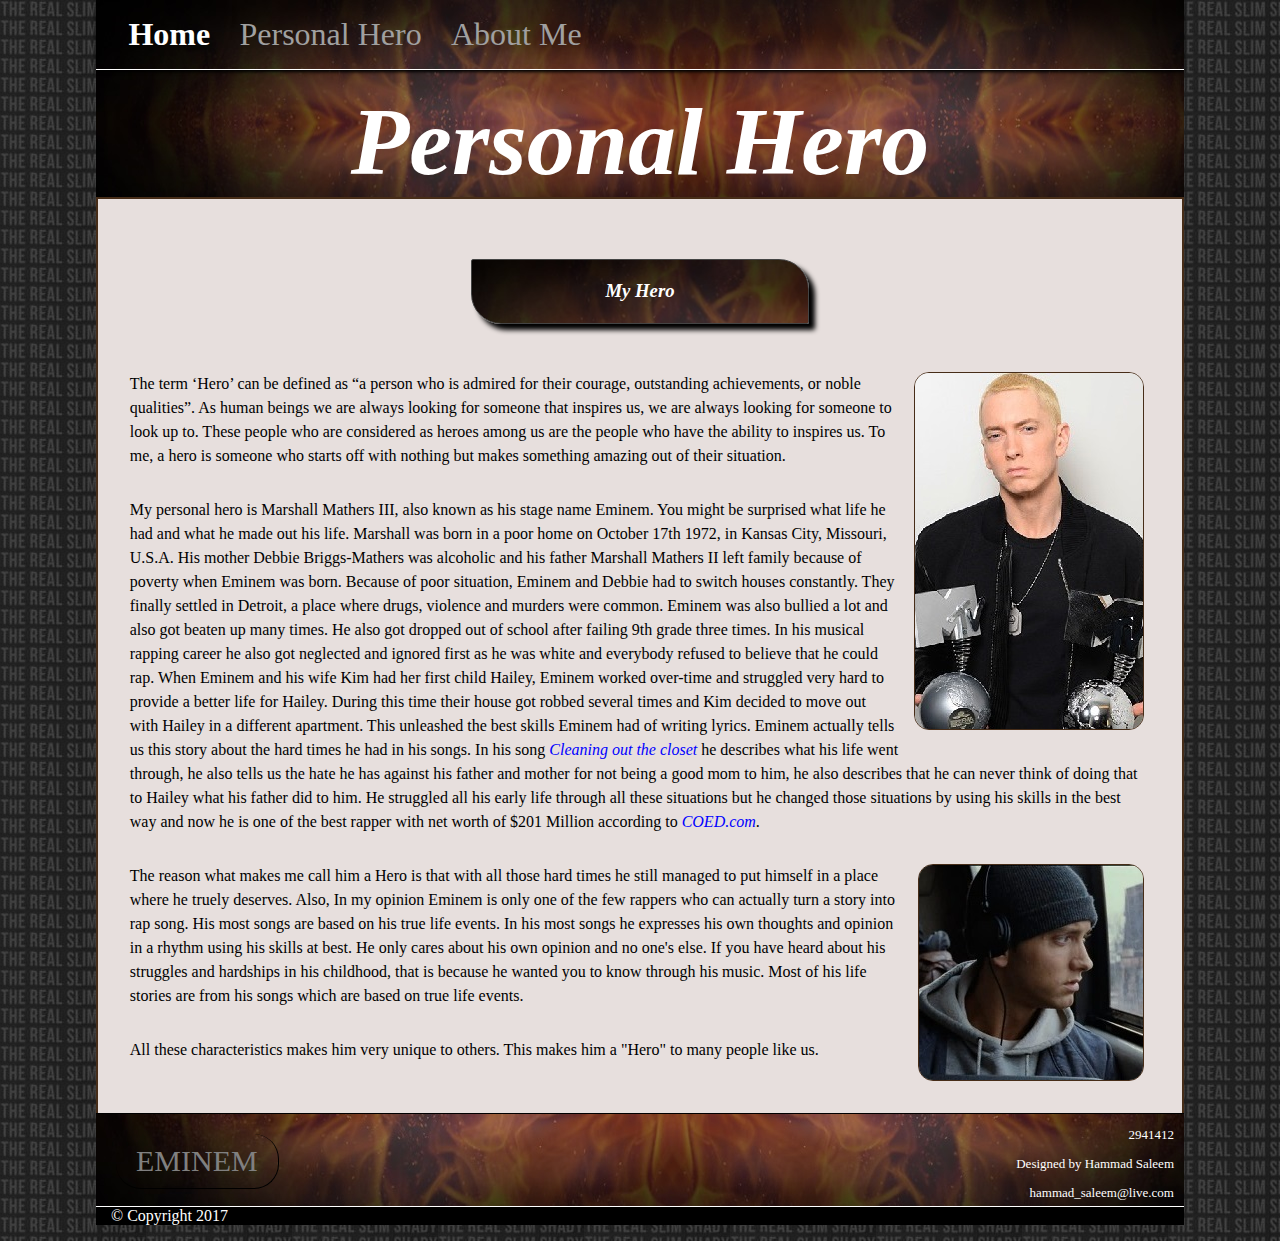
<file: index.html>
<!DOCTYPE html>
<html lang="en">
<head>
	   <meta name="viewport" content="width=device-width, initial-scale=1.0">
	<meta charset="utf-8">
	<title>Personal Hero by Hammad Saleem 2941412</title>
	<link href="style.css" rel="stylesheet">
</head>
<body>
	<div class="page">
		<div class="bar1">
			<header>
				<nav>
					<ul>
						<li>
							<a class="active" href="index.html">Home</a> <a href="personalhero.html">Personal Hero</a> <a href="aboutme.html">About Me</a>
						</li>
					</ul>
				</nav>
			</header>
			<h1>Personal Hero </h1>
		</div>
		<div class="main">
			<article>
				<div class="image">
					<h3>My Hero</h3>
					<img src="images/eminemaward.jpg" alt="Eminem with award">
					<p>The term ‘Hero’ can be defined as “a person who is admired for their courage, outstanding achievements, or noble qualities”. As human beings we are always looking for someone that inspires us, we are always looking for someone to look up to. These people who are considered as heroes among us are the people who have the ability to inspires us. To me, a hero is someone who starts off with nothing but makes something amazing out of their situation.</p>
					<p>My personal hero is Marshall Mathers III, also known as his stage name Eminem. You might be surprised what life he had and what he made out his life. Marshall was born in a poor home on October 17th 1972, in Kansas City, Missouri, U.S.A. His mother Debbie Briggs-Mathers was alcoholic and his father Marshall Mathers II left family because of poverty when Eminem was born. Because of poor situation, Eminem and Debbie had to switch houses constantly. They finally settled in Detroit, a place where drugs, violence and murders were common. Eminem was also bullied a lot and also got beaten up many times. He also got dropped out of school after failing 9th grade three times. In his musical rapping career he also got neglected and ignored first as he was white and everybody refused to believe that he could rap. When Eminem and his wife Kim had her first child Hailey, Eminem worked over-time and struggled very hard to provide a better life for Hailey. During this time their house got robbed several times and Kim decided to move out with Hailey in a different apartment. This unleashed the best skills Eminem had of writing lyrics. Eminem actually tells us this story about the hard times he had in his songs. In his song <a  target="_blank" href="https://www.youtube.com/watch?v=RQ9_TKayu9s">Cleaning out the closet</a> he describes what his life went through, he also tells us the hate he has against his father and mother for not being a good mom to him, he also describes that he can never think of doing that to Hailey what his father did to him. He struggled all his early life through all these situations but he changed those situations by using his skills in the best way and now he is one of the best rapper with net worth of $201 Million according to <a target="_blank" href="http://coed.com/2015/10/20/eminem-net-worth-how-much-slim-shady-worth-today-rapper-marshall-mathers-money/">COED.com</a>.</p><img src="images/eminem8mile.jpg" alt="Eminem 8 mile">
					<p>The reason what makes me call him a Hero is that with all those hard times he still managed to put himself in a place where he truely deserves. Also, In my opinion Eminem is only one of the few rappers who can actually turn a story into rap song. His most songs are based on his true life events. In his most songs he expresses his own thoughts and opinion in a rhythm using his skills at best. He only cares about his own opinion and no one's else. If you have heard about his struggles and hardships in his childhood, that is because he wanted you to know through his music. Most of his life stories are from his songs which are based on true life events.</p>
					<p>All these characteristics makes him very unique to others. This makes him a "Hero" to many people like us.</p>
				</div>
			</article>
		</div>
	</div>
	<footer>
		<a class="logo" target="_blank" href="http://www.eminem.com/">EMINEM</a>
		<div class="info">
			<p>2941412</p>
			<p>Designed by Hammad Saleem</p><a href="mailto:hammad_saleem@live.com">hammad_saleem@live.com</a>
		</div>
		<p class="footer">© Copyright 2017</p>
	</footer>
</body>
</html>
</file>
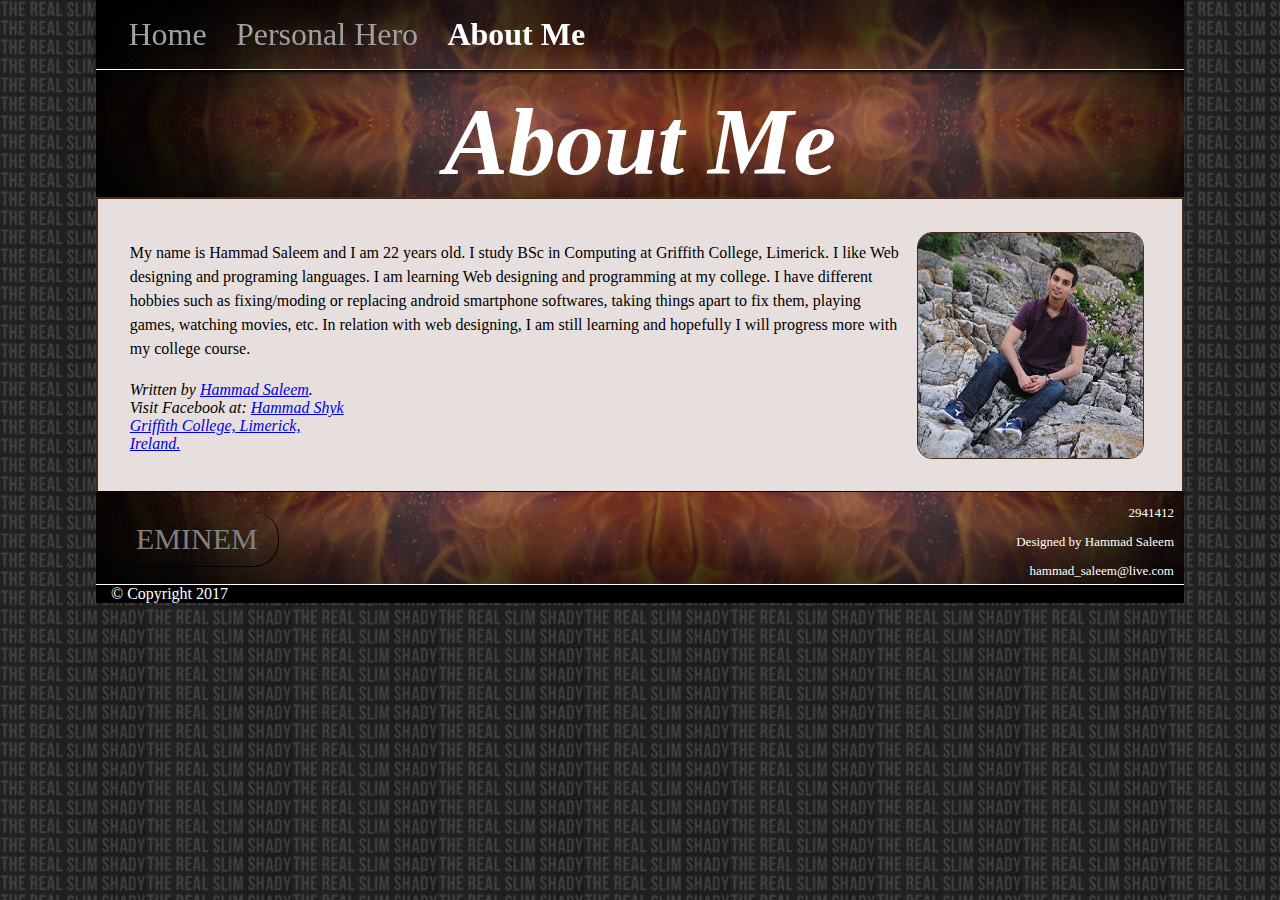
<file: aboutme.html>
<!DOCTYPE html>
<html lang="en">
<head>
	   <meta name="viewport" content="width=device-width, initial-scale=1.0">
	<meta charset="utf-8">
	<title>Personal Hero by Hammad Saleem 2941412</title>
	<link href="style.css" rel="stylesheet">
</head>
<body>
	<div class="page">
		<div class="bar1">
			<header>
				<nav>
					<ul>
						<li>
							<a href="index.html">Home</a> <a href="personalhero.html">Personal Hero</a> <a class="active" href="aboutme.html">About Me</a>
						</li>
					</ul>
				</nav>
			</header>
			<h1>About Me</h1>
		</div>
		<div class="main">
			
				<div class="image"><img src="images/hammad.jpg" alt="Picture of myself"></div>
				<p>My name is Hammad Saleem and I am 22 years old. I study BSc in Computing at Griffith College, Limerick. I like Web designing and programing languages. I am learning Web designing and programming at my college. I have different hobbies such as fixing/moding or replacing android smartphone softwares, taking things apart to fix them, playing games, watching movies, etc. In relation with web designing, I am still learning and hopefully I will progress more with my college course.</p>
				<address>
					Written by <a href="mailto:hammad_saleem@live.com">Hammad Saleem</a>.<br>
					Visit Facebook at: <a href="http://www.facebook.com/hammeyhammad/"  target="_blank">Hammad Shyk</a><br>
					<a  target="_blank" href="https://www.griffith.ie/locations/limerick">Griffith College, Limerick,<br>
					Ireland.</a>
				</address>
			
		</div>
	</div>
	<footer>
		<a class="logo" target="_blank" href="http://www.eminem.com/">EMINEM</a>
		<div class="info">
			<p>2941412</p>
			<p>Designed by Hammad Saleem</p><a href="mailto:hammad_saleem@live.com">hammad_saleem@live.com</a>
		</div>
		<p class="footer">© Copyright 2017</p>
	</footer>
</body>
</html>
</file>
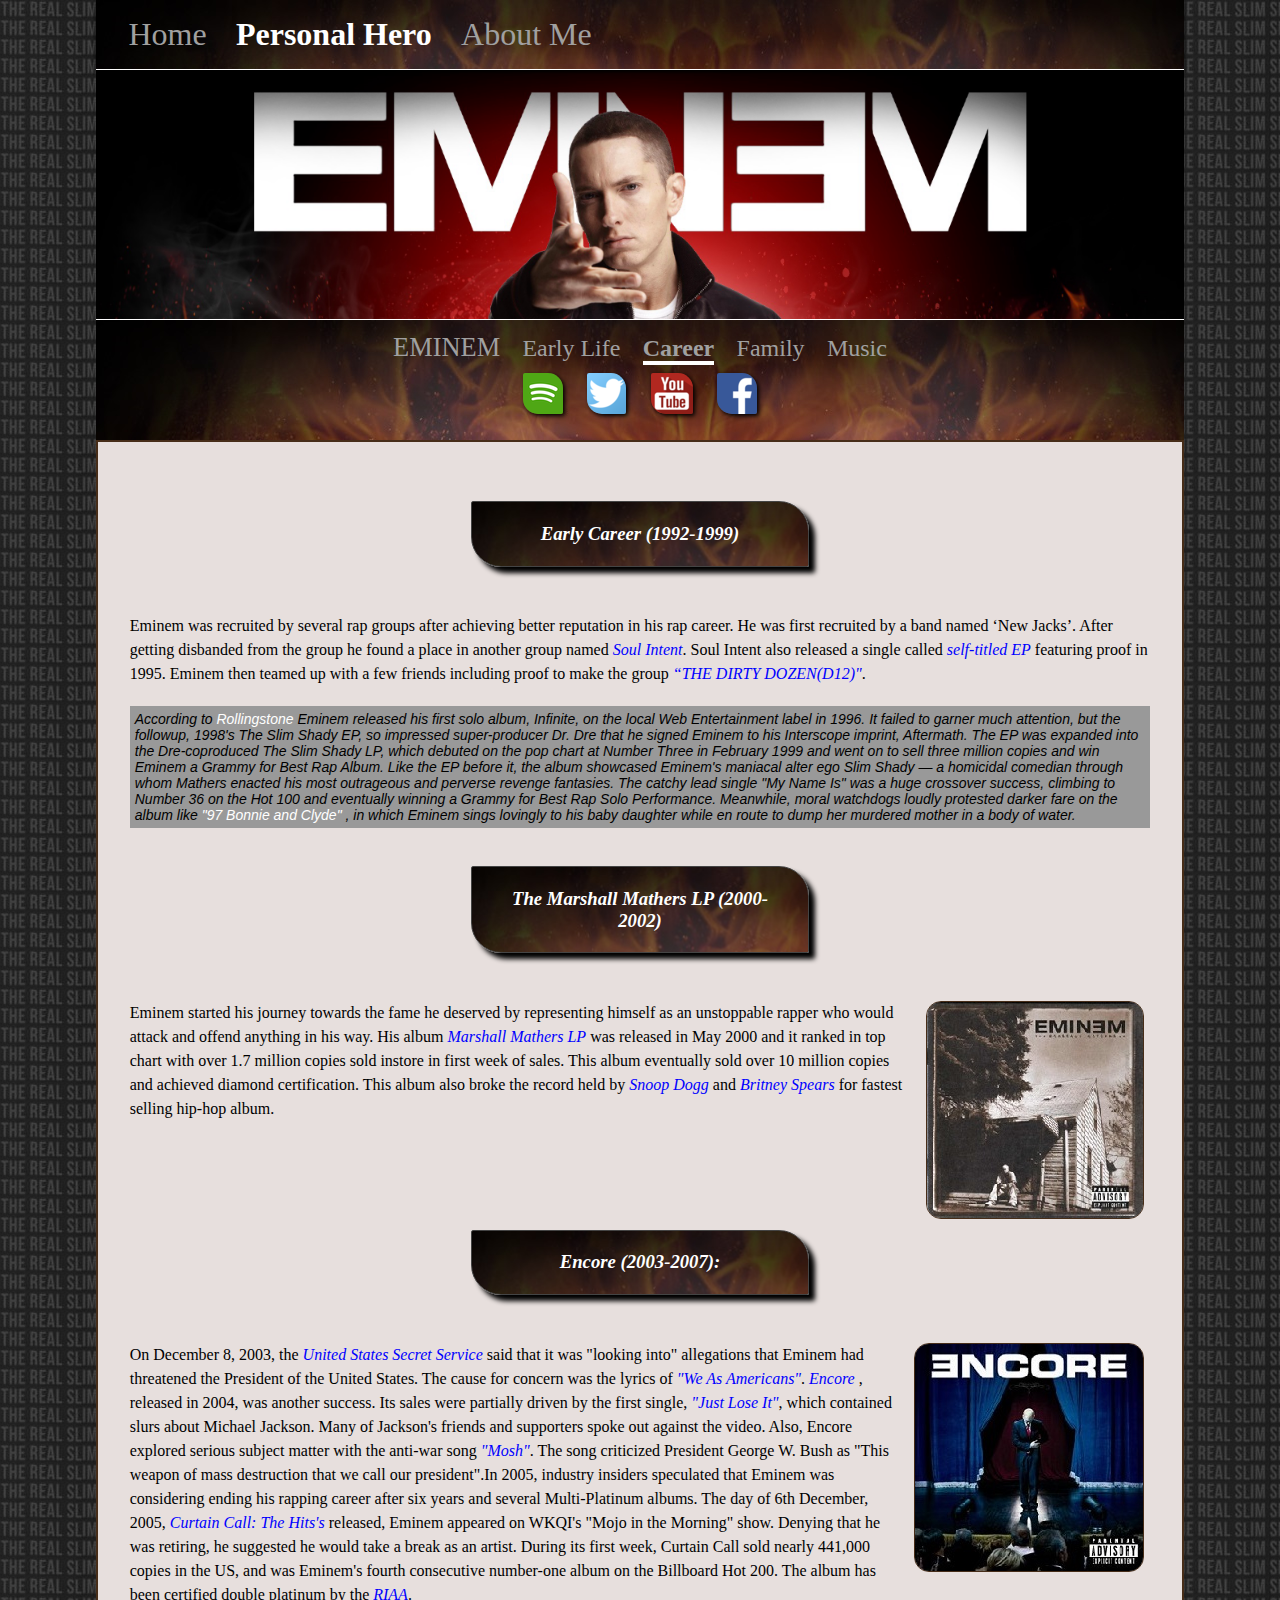
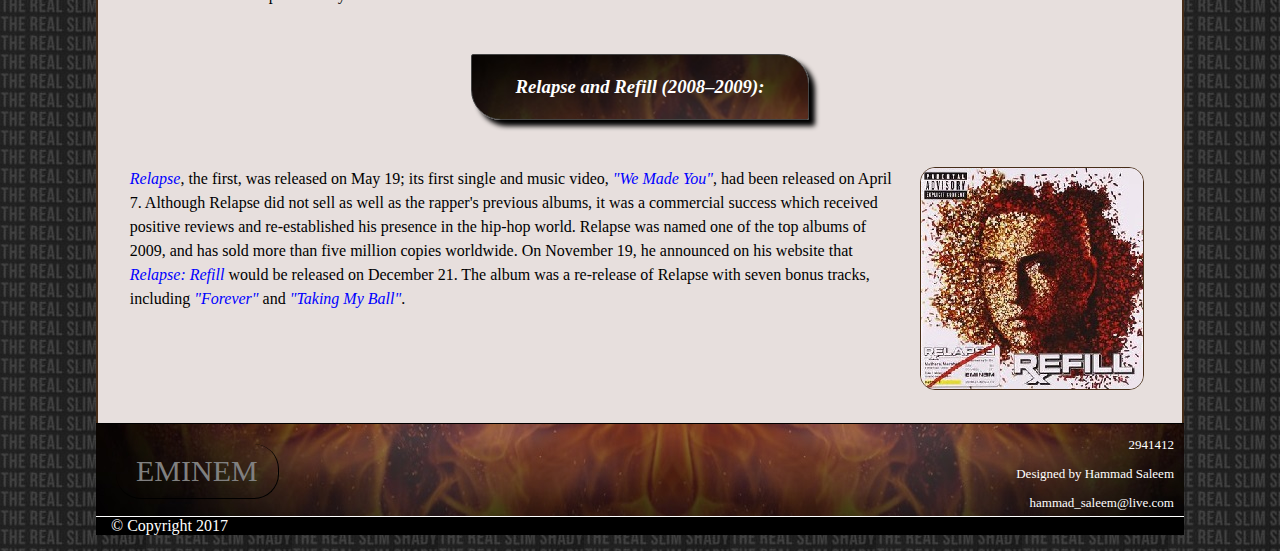
<file: career.html>
<!DOCTYPE html>
<html lang="en">
<head>
	   <meta name="viewport" content="width=device-width, initial-scale=1.0">
	<meta charset="utf-8">
	<title>Personal Hero by Hammad Saleem 2941412</title>
	<link href="style.css" rel="stylesheet">
</head>
<body>
	<div class="page">
		<div class="bar1">
		<header>
			<nav>
				<ul>
					<li>
						<a href="index.html">Home</a> <a class="active" href="personalhero.html">Personal Hero</a> <a href="aboutme.html">About Me</a>
					</li>
				</ul>
			</nav>
		</header><img alt="Eminem Image" src="images/eminembar2.png"></div>
		<div class="bar2">
			<nav>
				<ul>
					<li>
						<a href="personalhero.html" id="eminem">EMINEM</a> <a href="earlylife.html">Early Life</a> <a class="active" href="career.html">Career</a> <a href="family.html">Family</a> <a href="music.html">Music</a>
					</li>
					<li style="list-style: none; display: inline">
						<div class="icon">
							<a target="_blank" href="https://play.spotify.com/artist/7dGJo4pcD2V6oG8kP0tJRR"><img alt="Eminem Spotify" src="images/spotify.png"></a> <a target="_blank" href="https://twitter.com/eminem"><img alt="Eminem Twitter" src="images/twitter.png"></a> <a target="_blank" href="https://www.youtube.com/user/EminemVEVO"><img alt="Eminem Youtube" src="images/youtube.png"></a> <a target="_blank" href="https://www.facebook.com/eminem/"><img alt="Eminem Facebook" src="images/fb.png"></a>
						</div>
					</li>
				</ul>
			</nav>
		</div>
	</div>
	<div class="main">
		<article>
			<h3>Early Career (1992-1999)</h3>
			<p>Eminem was recruited by several rap groups after achieving better reputation in his rap career. He was first recruited by a band named ‘New Jacks’. After getting disbanded from the group he found a place in another group named <a  target="_blank" href="https://en.wikipedia.org/wiki/Soul_Intent_(group)">Soul Intent</a>. Soul Intent also released a single called <a  target="_blank" href="https://en.wikipedia.org/wiki/Soul_Intent_(EP)">self-titled EP</a> featuring proof in 1995. Eminem then teamed up with a few friends including proof to make the group <a target="_blank" href="https://en.wikipedia.org/wiki/D12">“THE DIRTY DOZEN(D12)"</a>.</p>
			<blockquote cite="http://www.rollingstone.com/music/artists/eminem/biography">
				According to <a  target="_blank" href="http://www.rollingstone.com/music/artists/eminem/biography">Rollingstone</a> Eminem released his first solo album, Infinite, on the local Web Entertainment label in 1996. It failed to garner much attention, but the followup, 1998's The Slim Shady EP, so impressed super-producer Dr. Dre that he signed Eminem to his Interscope imprint, Aftermath. The EP was expanded into the Dre-coproduced The Slim Shady LP, which debuted on the pop chart at Number Three in February 1999 and went on to sell three million copies and win Eminem a Grammy for Best Rap Album. Like the EP before it, the album showcased Eminem's maniacal alter ego Slim Shady — a homicidal comedian through whom Mathers enacted his most outrageous and perverse revenge fantasies. The catchy lead single "My Name Is" was a huge crossover success, climbing to Number 36 on the Hot 100 and eventually winning a Grammy for Best Rap Solo Performance. Meanwhile, moral watchdogs loudly protested darker fare on the album like <a  target="_blank" href="https://www.youtube.com/watch?v=gDQv54NwqX0">"97 Bonnie and Clyde"</a> , in which Eminem sings lovingly to his baby daughter while en route to dump her murdered mother in a body of water.
			</blockquote>
			<h3>The Marshall Mathers LP (2000-2002)</h3>
			<div class="image"><img src="images/themarshalllpcareer.jpg" alt="The Marshall LP"></div>
			<p>Eminem started his journey towards the fame he deserved by representing himself as an unstoppable rapper who would attack and offend anything in his way. His album <a  target="_blank" href="https://en.wikipedia.org/wiki/The_Marshall_Mathers_LP">Marshall Mathers LP</a> was released in May 2000 and it ranked in top chart with over 1.7 million copies sold instore in first week of sales. This album eventually sold over 10 million copies and achieved diamond certification. This album also broke the record held by <a  target="_blank" href="https://en.wikipedia.org/wiki/Snoop_Dogg">Snoop Dogg</a> and <a  target="_blank" href="https://en.wikipedia.org/wiki/Britney_Spears">Britney Spears</a> for fastest selling hip-hop album.</p>
			<h3>Encore (2003-2007):</h3>
			<div class="image"><img src="images/encore.jpg" alt="Encore Image"></div>
			<p>On December 8, 2003, the <a target="_blank" href="https://www.secretservice.gov/"> United States Secret Service </a> said that it was "looking into" allegations that Eminem had threatened the President of the United States. The cause for concern was the lyrics of <a href="http://www.youtube.com/watch?v=jHImGrckyLE" target="_blank" >"We As Americans"</a>. <a href="http://www.last.fm/music/Eminem/Encore" target="_blank">Encore </a>, released in 2004, was another success. Its sales were partially driven by the first single,<a href="http://www.youtube.com/watch?v=9dcVOmEQzKA" target="_blank"> "Just Lose It"</a>, which contained slurs about Michael Jackson. Many of Jackson's friends and supporters spoke out against the video. Also, Encore explored serious subject matter with the anti-war song <a href="https://vimeo.com/27790825" target="_blank">"Mosh"</a>. The song criticized President George W. Bush as "This weapon of mass destruction that we call our president".In 2005, industry insiders speculated that Eminem was considering ending his rapping career after six years and several Multi-Platinum albums. The day of 6th December, 2005,<a href="http://www.rollingstone.com/music/albumreviews/curtain-call-the-hits-20060112" target="_blank"> Curtain Call: The Hits's</a> released, Eminem appeared on WKQI's "Mojo in the Morning" show. Denying that he was retiring, he suggested he would take a break as an artist. During its first week, Curtain Call sold nearly 441,000 copies in the US, and was Eminem's fourth consecutive number-one album on the Billboard Hot 200. The album has been certified double platinum by the <a href="https://www.riaa.com" target="_blank">RIAA</a>.</p>
			<h3>Relapse and Refill (2008–2009):</h3>
			<div class="image"><img src="images/rellpaserefill.jpg" alt="Relapse Refill"></div>
			<p><a href="http://www.rollingstone.com/music/albumreviews/relapse-20090511" target="_blank">Relapse</a>, the first, was released on May 19; its first single and music video,<a href="http://www.youtube.com/watch?v=RSdKmX2BH7o" target="_blank"> "We Made You"</a>, had been released on April 7. Although Relapse did not sell as well as the rapper's previous albums, it was a commercial success which received positive reviews and re-established his presence in the hip-hop world. Relapse was named one of the top albums of 2009, and has sold more than five million copies worldwide. On November 19, he announced on his website that <a href="http://www.last.fm/music/Eminem/Relapse:+Refill" target="_blank">Relapse: Refill</a> would be released on December 21. The album was a re-release of Relapse with seven bonus tracks, including <a href="https://www.youtube.com/watch?v=bOEvBlNI-wc" target="_blank">"Forever"</a> and <a href="https://www.youtube.com/watch?v=4vn4lNqTVo8" target="_blank"> "Taking My Ball"</a>.</p>
		</article>
	</div>
	<footer>
		<a class="logo" target="_blank" href="http://www.eminem.com/">EMINEM</a>
		<div class="info">
			<p>2941412</p>
			<p>Designed by Hammad Saleem</p><a href="mailto:hammad_saleem@live.com">hammad_saleem@live.com</a>
		</div>
		<p class="footer">© Copyright 2017</p>
	</footer>
</body>
</html>
</file>
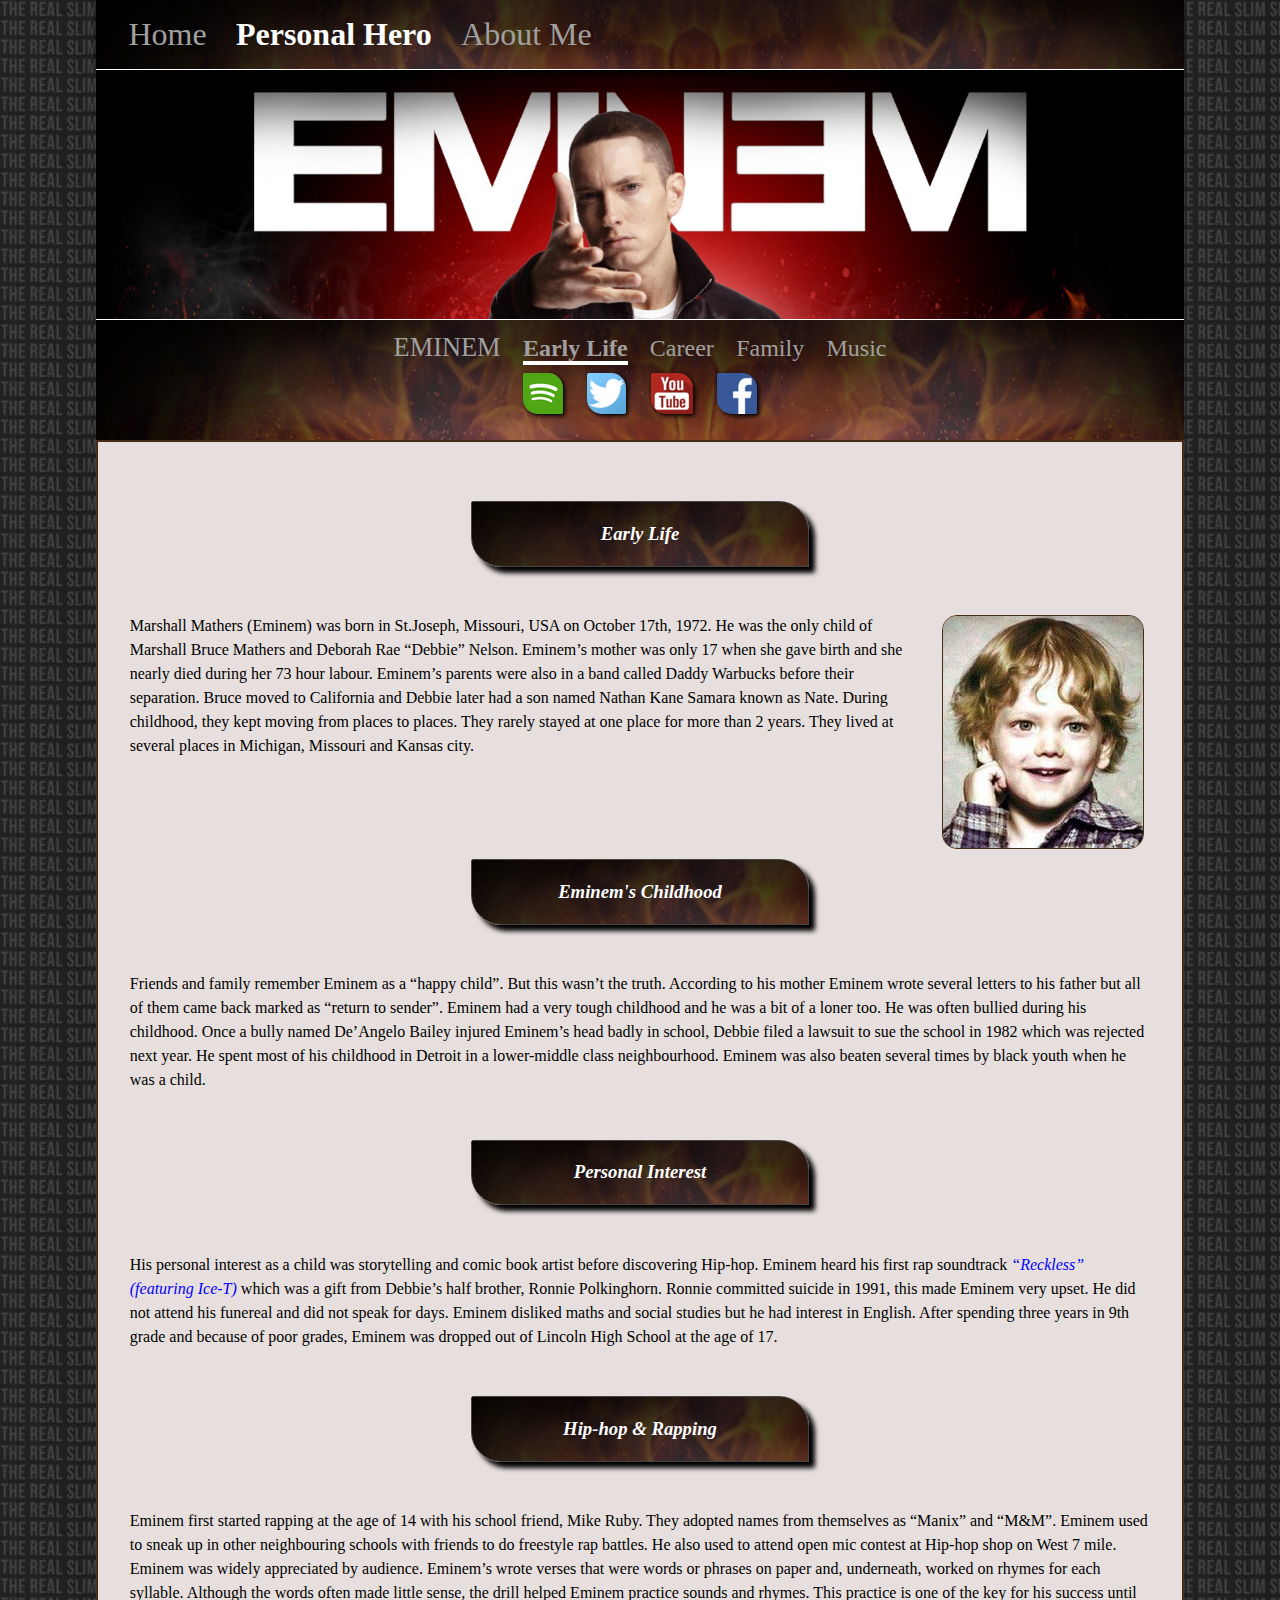
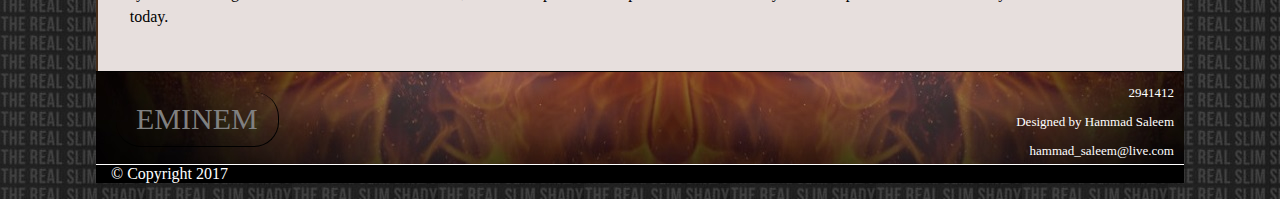
<file: earlylife.html>
<!DOCTYPE html>
<html lang="en">
<head>
	   <meta name="viewport" content="width=device-width, initial-scale=1.0">
	<meta charset="utf-8">
	<title>Personal Hero by Hammad Saleem 2941412</title>
	<link href="style.css" rel="stylesheet">
</head>
<body>
	<div class="page">
		<div class="bar1">
		<header>
			<nav>
				<ul>
					<li>
						<a href="index.html">Home</a> <a class="active" href="personalhero.html">Personal Hero</a> <a href="aboutme.html">About Me</a>
					</li>
				</ul>
			</nav>
		</header><img alt="Eminem Image" src="images/eminembar2.png"></div>
		<div class="bar2">
			<nav>
				<ul>
					<li>
						<a href="personalhero.html" id="eminem">EMINEM</a> <a class="active" href="earlylife.html">Early Life</a> <a href="career.html">Career</a> <a href="family.html">Family</a> <a href="music.html">Music</a>
					</li>
					<li style="list-style: none; display: inline">
						<div class="icon">
							<a  target="_blank" href="https://play.spotify.com/artist/7dGJo4pcD2V6oG8kP0tJRR"><img alt="Eminem Spotify" src="images/spotify.png"></a> <a  target="_blank" href="https://twitter.com/eminem"><img alt="Eminem Twitter" src="images/twitter.png"></a> <a  target="_blank" href="https://www.youtube.com/user/EminemVEVO"><img alt="Eminem Youtube" src="images/youtube.png"></a> <a  target="_blank" href="https://www.facebook.com/eminem/"><img alt="Eminem Facebook" src="images/fb.png"></a>
						</div>
					</li>
				</ul>
			</nav>
		</div>
		<div class="main">
			<article>
				<h3>Early Life</h3>
				<div class="image"><img alt="Eminem Childhood" src="images/eminemChildhood.jpg"></div>
				<p>Marshall Mathers (Eminem) was born in St.Joseph, Missouri, USA on October 17th, 1972. He was the only child of Marshall Bruce Mathers and Deborah Rae “Debbie” Nelson. Eminem’s mother was only 17 when she gave birth and she nearly died during her 73 hour labour. Eminem’s parents were also in a band called Daddy Warbucks before their separation. Bruce moved to California and Debbie later had a son named Nathan Kane Samara known as Nate. During childhood, they kept moving from places to places. They rarely stayed at one place for more than 2 years. They lived at several places in Michigan, Missouri and Kansas city.</p>
				<h3>Eminem's Childhood</h3>
				<p>Friends and family remember Eminem as a “happy child”. But this wasn’t the truth. According to his mother Eminem wrote several letters to his father but all of them came back marked as “return to sender”. Eminem had a very tough childhood and he was a bit of a loner too. He was often bullied during his childhood. Once a bully named De’Angelo Bailey injured Eminem’s head badly in school, Debbie filed a lawsuit to sue the school in 1982 which was rejected next year. He spent most of his childhood in Detroit in a lower-middle class neighbourhood. Eminem was also beaten several times by black youth when he was a child.</p>
				<h3>Personal Interest</h3>
				<p>His personal interest as a child was storytelling and comic book artist before discovering Hip-hop. Eminem heard his first rap soundtrack <a target="_blank" href="https://www.youtube.com/watch?v=6Mc3pTmiCHI">“Reckless” (featuring Ice-T)</a> which was a gift from Debbie’s half brother, Ronnie Polkinghorn. Ronnie committed suicide in 1991, this made Eminem very upset. He did not attend his funereal and did not speak for days. Eminem disliked maths and social studies but he had interest in English. After spending three years in 9th grade and because of poor grades, Eminem was dropped out of Lincoln High School at the age of 17.</p>
				<h3>Hip-hop & Rapping</h3>
				<p>Eminem first started rapping at the age of 14 with his school friend, Mike Ruby. They adopted names from themselves as “Manix” and “M&M”. Eminem used to sneak up in other neighbouring schools with friends to do freestyle rap battles. He also used to attend open mic contest at Hip-hop shop on West 7 mile. Eminem was widely appreciated by audience. Eminem’s wrote verses that were words or phrases on paper and, underneath, worked on rhymes for each syllable. Although the words often made little sense, the drill helped Eminem practice sounds and rhymes. This practice is one of the key for his success until today.</p>
			</article>
		</div>
	</div>
	<footer>
		<a class="logo" target="_blank" href="http://www.eminem.com/">EMINEM</a>
		<div class="info">
			<p>2941412</p>
			<p>Designed by Hammad Saleem</p><a href="mailto:hammad_saleem@live.com">hammad_saleem@live.com</a>
		</div>
		<p class="footer">© Copyright 2017</p>
	</footer>
</body>
</html>
</file>
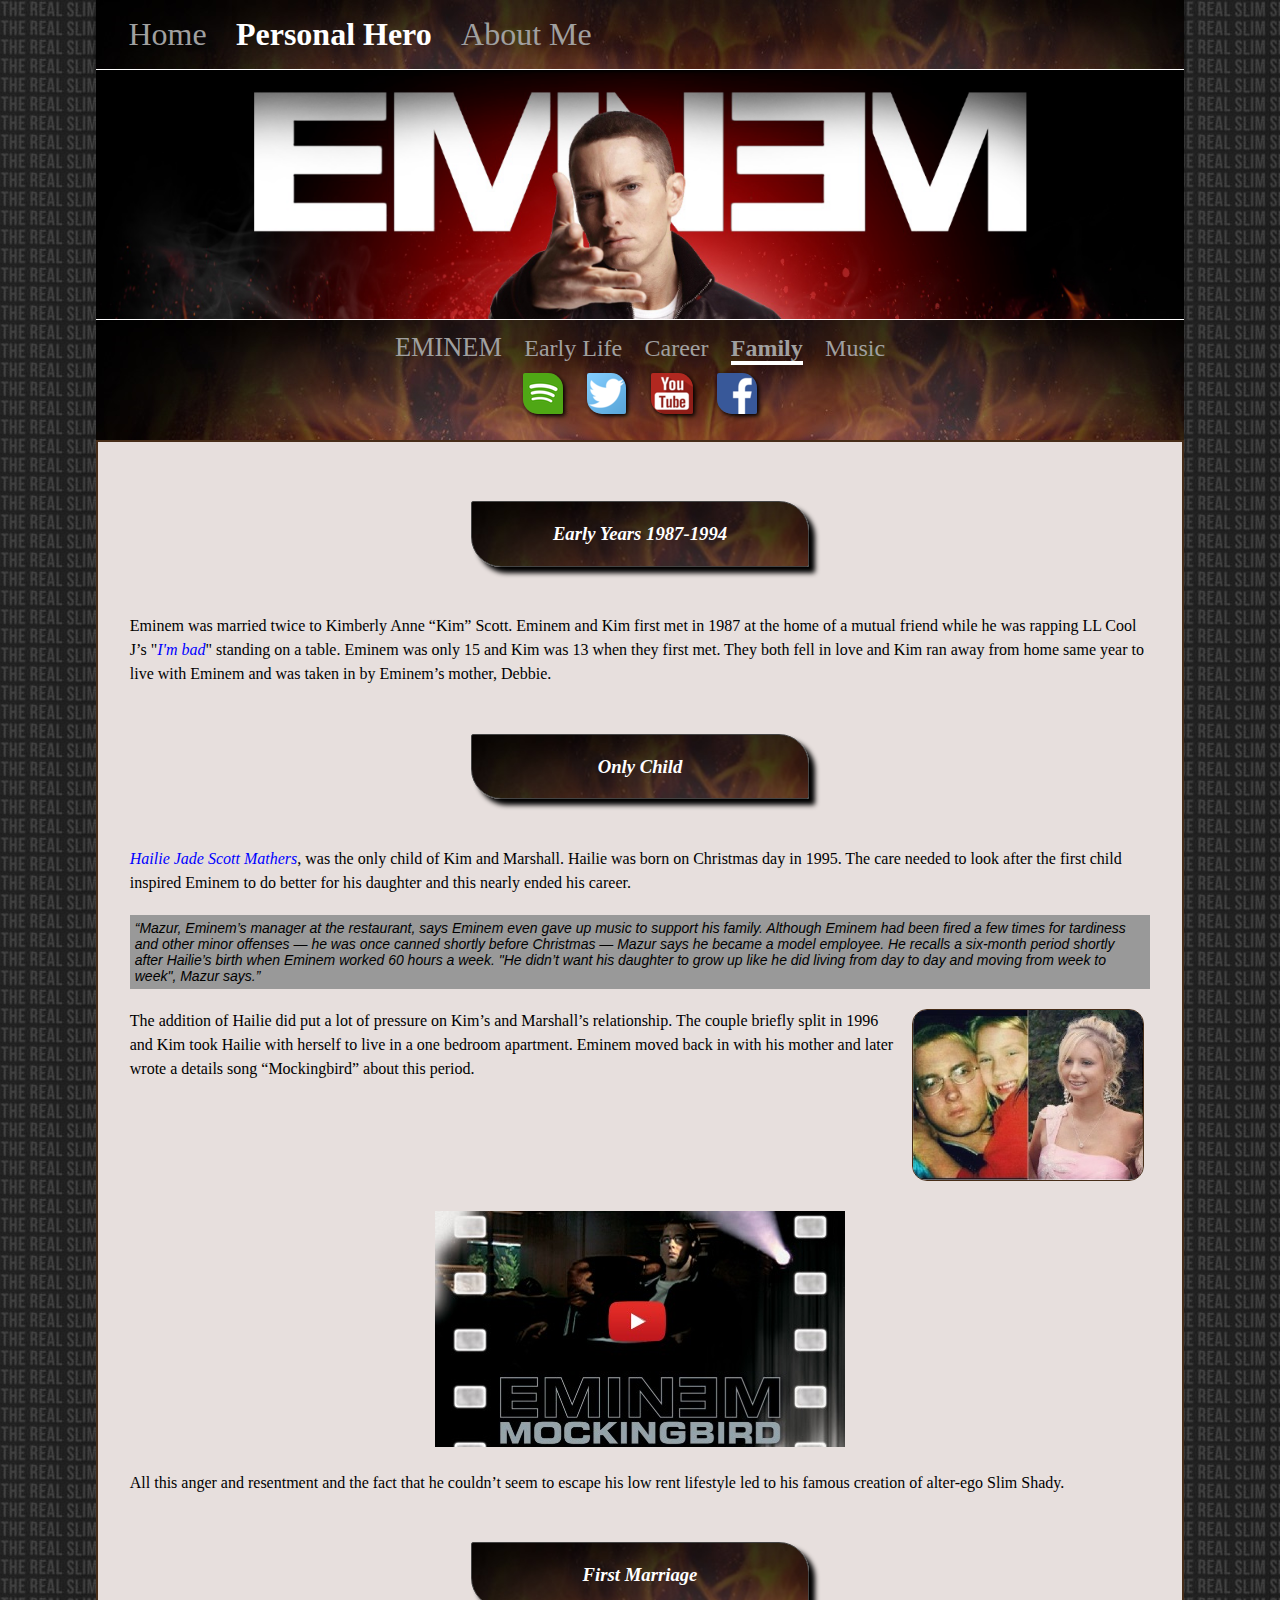
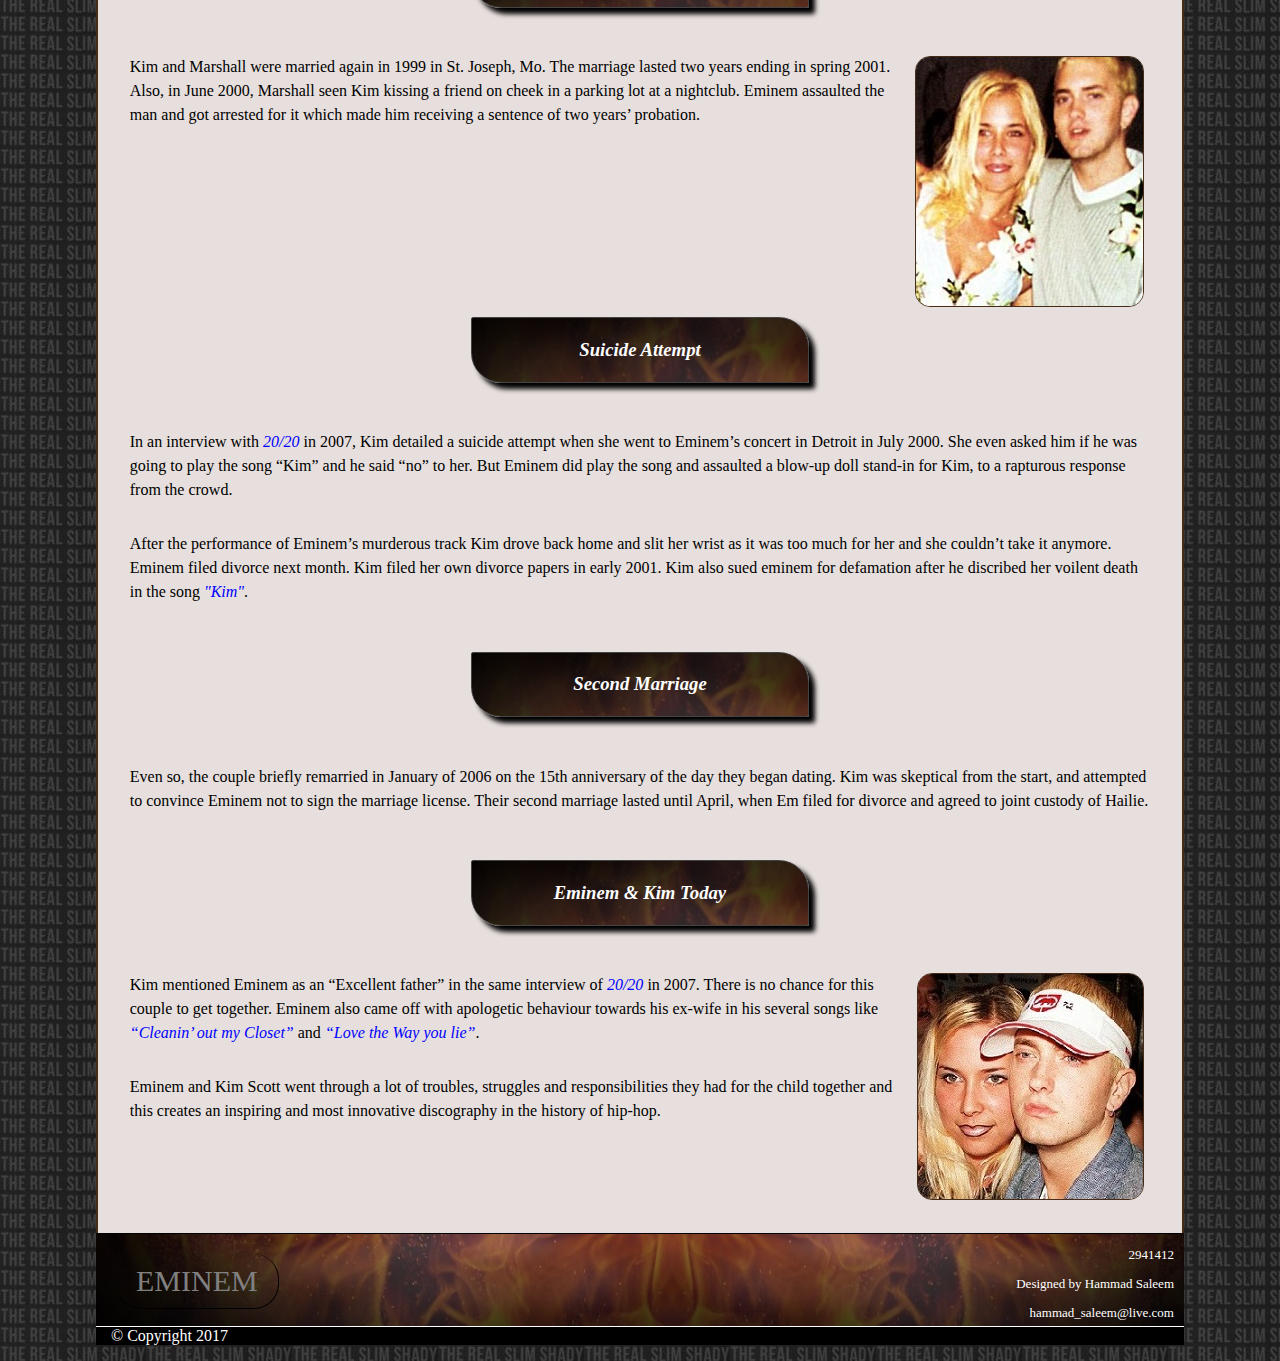
<file: family.html>
<!DOCTYPE html>
<html lang="en">
<head>
	   <meta name="viewport" content="width=device-width, initial-scale=1.0">
	<meta charset="utf-8">
	<title>Personal Hero by Hammad Saleem 2941412</title>
	<link href="style.css" rel="stylesheet">
</head>
<body>
	<div class="page">
		<div class="bar1">
		<header>
			<nav>
				<ul>
					<li>
						<a href="index.html">Home</a> <a class="active" href="personalhero.html">Personal Hero</a> <a href="aboutme.html">About Me</a>
					</li>
				</ul>
			</nav>
		</header><img alt="Eminem Image" src="images/eminembar2.png"></div>
		<div class="bar2">
			<nav>
				<ul>
					<li>
						<a href="personalhero.html" id="eminem">EMINEM</a> <a href="earlylife.html">Early Life</a> <a href="career.html">Career</a> <a class="active" href="family.html">Family</a> <a href="music.html">Music</a>
					</li>
					<li style="list-style: none; display: inline">
						<div class="icon">
							<a target="_blank" href="https://play.spotify.com/artist/7dGJo4pcD2V6oG8kP0tJRR"><img alt="Eminem Spotify" src="images/spotify.png"></a> <a target="_blank" href="https://twitter.com/eminem"><img alt="Eminem Twitter" src="images/twitter.png"></a> <a target="_blank" href="https://www.youtube.com/user/EminemVEVO"><img alt="Eminem Youtube" src="images/youtube.png"></a> <a target="_blank" href="https://www.facebook.com/eminem/"><img alt="Eminem Facebook" src="images/fb.png"></a>
						</div>
					</li>
				</ul>
			</nav>
		</div>
	</div>
	<div class="main">
		<h3>Early Years 1987-1994</h3>
		<p>Eminem was married twice to Kimberly Anne “Kim” Scott. Eminem and Kim first met in 1987 at the home of a mutual friend while he was rapping LL Cool J’s "<a target="_blank" href="https://en.wikipedia.org/wiki/I%27m_Bad">I'm bad</a>" standing on a table. Eminem was only 15 and Kim was 13 when they first met. They both fell in love and Kim ran away from home same year to live with Eminem and was taken in by Eminem’s mother, Debbie.</p>
		<h3>Only Child</h3>
		<p><a  target="_blank" href="http://eminem.wikia.com/wiki/Hailie_Jade_Mathers">Hailie Jade Scott Mathers</a>, was the only child of Kim and Marshall. Hailie was born on Christmas day in 1995. The care needed to look after the first child inspired Eminem to do better for his daughter and this nearly ended his career.</p>
		<div class="quote">
			<q>Mazur, Eminem’s manager at the restaurant, says Eminem even gave up music to support his family. Although Eminem had been fired a few times for tardiness and other minor offenses — he was once canned shortly before Christmas — Mazur says he became a model employee. He recalls a six-month period shortly after Hailie’s birth when Eminem worked 60 hours a week. "He didn’t want his daughter to grow up like he did living from day to day and moving from week to week", Mazur says.</q>
		</div>
		<div class="image"><img height="170" src="images/eminemHailie.jpg" width="230" alt="Eminem Daughter"></div>
		<p>The addition of Hailie did put a lot of pressure on Kim’s and Marshall’s relationship. The couple briefly split in 1996 and Kim took Hailie with herself to live in a one bedroom apartment. Eminem moved back in with his mother and later wrote a details song “Mockingbird” about this period.</p>
		<div class="video">
			<a href="https://www.youtube.com/watch?v=S9bCLPwzSC0" target="_blank"><img src="images/mockingbird.jpg" alt="Mockingbird Video"></a>
		</div>
		<p>All this anger and resentment and the fact that he couldn’t seem to escape his low rent lifestyle led to his famous creation of alter-ego Slim Shady.</p>
		<h3>First Marriage</h3>
		<div class="image"><img alt="Eminem & Kim" src="images/couple.jpg"></div>
		<p>Kim and Marshall were married again in 1999 in St. Joseph, Mo. The marriage lasted two years ending in spring 2001. Also, in June 2000, Marshall seen Kim kissing a friend on cheek in a parking lot at a nightclub. Eminem assaulted the man and got arrested for it which made him receiving a sentence of two years’ probation.</p>
		<h3>Suicide Attempt</h3>
		<p>In an interview with <a  target="_blank" href="https://www.youtube.com/watch?v=lRExjF0dSQo">20/20</a> in 2007, Kim detailed a suicide attempt when she went to Eminem’s concert in Detroit in July 2000. She even asked him if he was going to play the song “Kim” and he said “no” to her. But Eminem did play the song and assaulted a blow-up doll stand-in for Kim, to a rapturous response from the crowd.</p>
		<p>After the performance of Eminem’s murderous track Kim drove back home and slit her wrist as it was too much for her and she couldn’t take it anymore. Eminem filed divorce next month. Kim filed her own divorce papers in early 2001. Kim also sued eminem for defamation after he discribed her voilent death in the song <a  target="_blank" href="https://en.wikipedia.org/wiki/Kim_(song)">"Kim"</a>.</p>
		<h3>Second Marriage</h3>
		<p>Even so, the couple briefly remarried in January of 2006 on the 15th anniversary of the day they began dating. Kim was skeptical from the start, and attempted to convince Eminem not to sign the marriage license. Their second marriage lasted until April, when Em filed for divorce and agreed to joint custody of Hailie.</p>
		<h3>Eminem & Kim Today</h3>
		<div class="image"><img alt="Eminem & Kim" src="images/eminemkim.jpg"></div>
		<p>Kim mentioned Eminem as an “Excellent father” in the same interview of <a target="_blank" href="https://www.youtube.com/watch?v=lRExjF0dSQo">20/20</a> in 2007. There is no chance for this couple to get together. Eminem also came off with apologetic behaviour towards his ex-wife in his several songs like <a href="https://www.youtube.com/watch?v=RQ9_TKayu9s" target="_blank" >“Cleanin’ out my Closet”</a> and <a href="https://www.youtube.com/watch?v=uelHwf8o7_U" target="_blank"> “Love the Way you lie”</a>.</p>
		<p>Eminem and Kim Scott went through a lot of troubles, struggles and responsibilities they had for the child together and this creates an inspiring and most innovative discography in the history of hip-hop.</p>
	</div>
	<footer>
		<a class="logo" target="_blank" href="http://www.eminem.com/">EMINEM</a>
		<div class="info">
			<p>2941412</p>
			<p>Designed by Hammad Saleem</p><a href="mailto:hammad_saleem@live.com">hammad_saleem@live.com</a>
		</div>
		<p class="footer">© Copyright 2017</p>
	</footer>
</body>
</html>
</file>
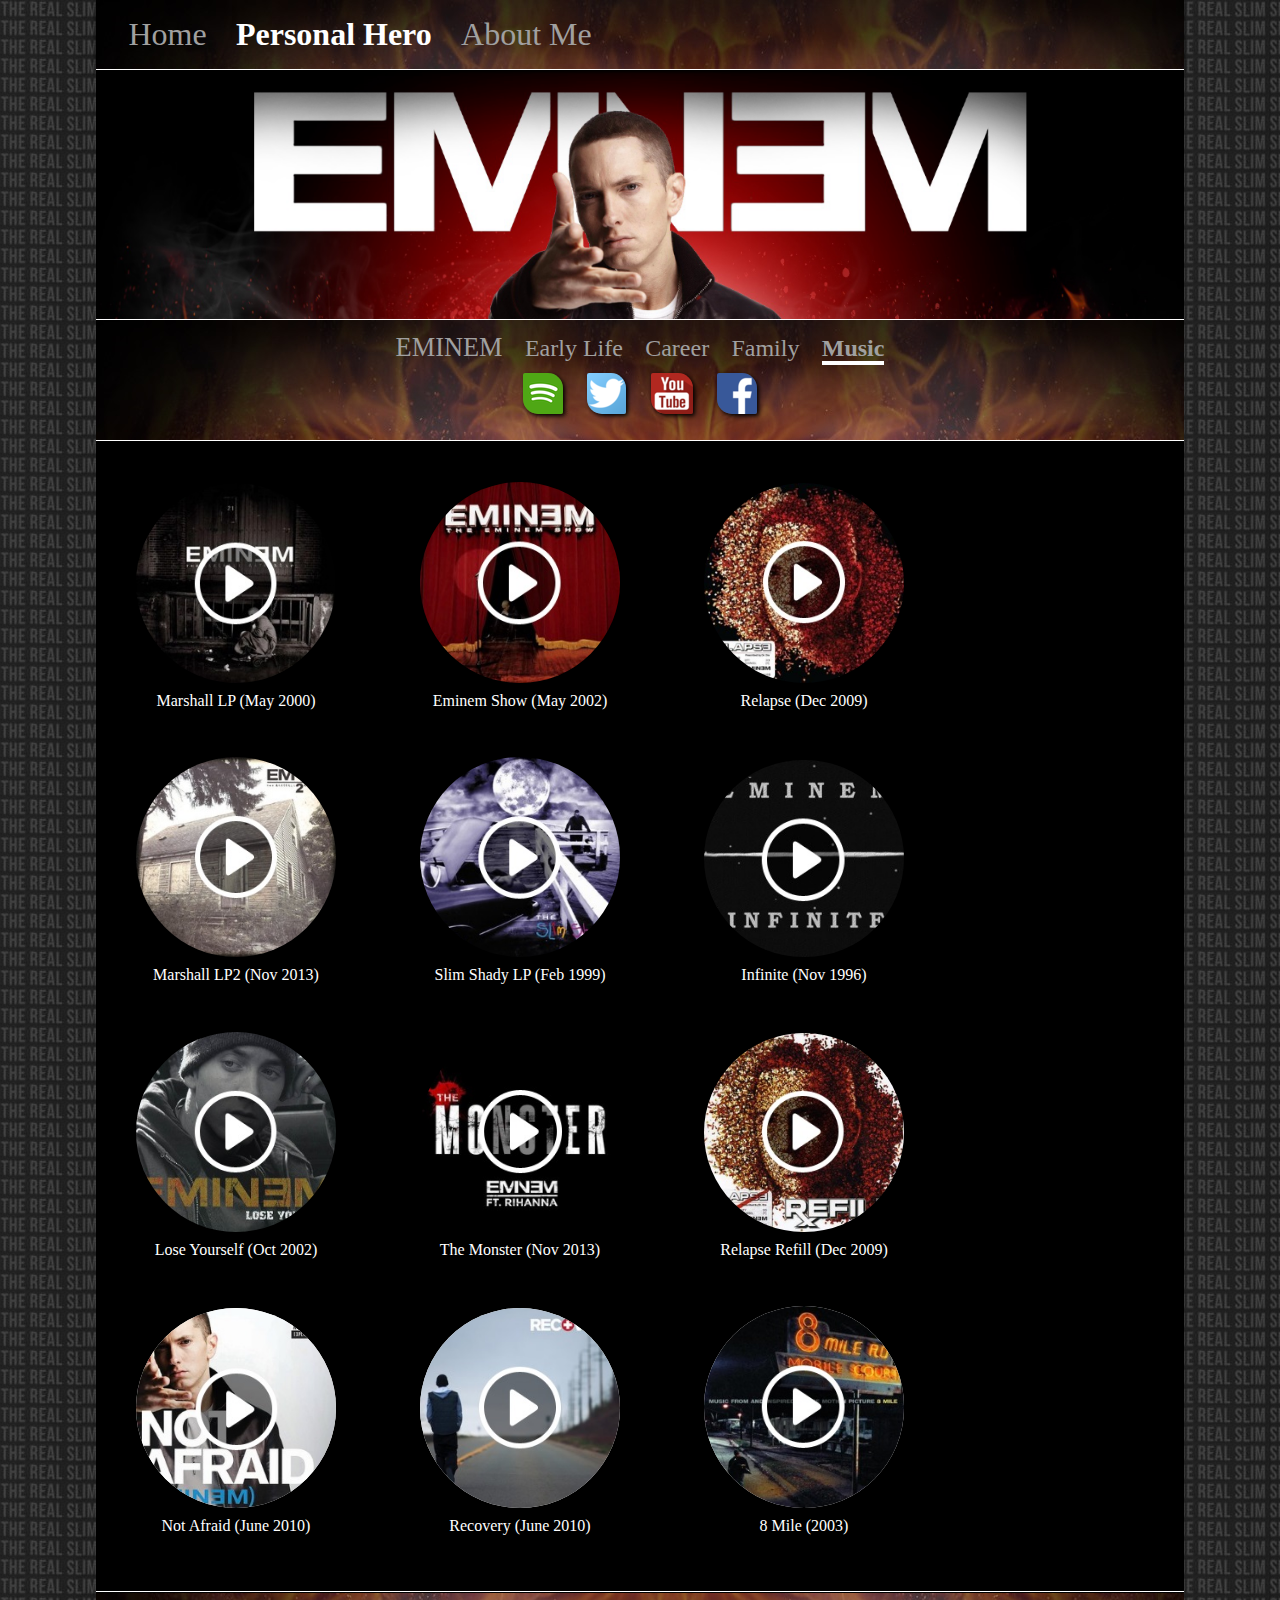
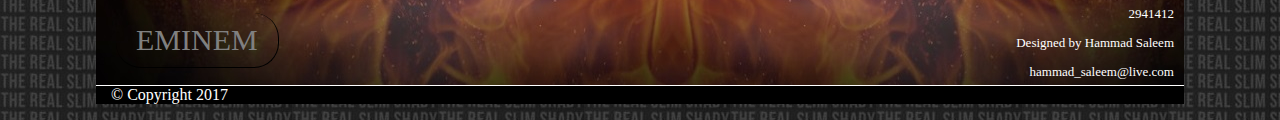
<file: music.html>
<!DOCTYPE html>
<html lang="en">
<head>
	   <meta name="viewport" content="width=device-width, initial-scale=1.0">
	<meta charset="utf-8">
	<title>Personal Hero by Hammad Saleem 2941412</title>
	<link href="style.css" rel="stylesheet">
</head>
<body>
		<div class="bar1">
		<header>
			<nav>
				<ul>
					<li>
						<a href="index.html">Home</a> <a class="active" href="personalhero.html">Personal Hero</a> <a href="aboutme.html">About Me</a>
					</li>
				</ul>
			</nav>
		</header><img alt="Eminem Image" src="images/eminembar2.png"></div>
		<div class="bar2">
			<nav>
				<ul>
					<li>
						<a href="personalhero.html" id="eminem">EMINEM</a> <a href="earlylife.html">Early Life</a> <a href="career.html">Career</a> <a href="family.html">Family</a> <a class="active" href="music.html">Music</a>
					</li>
					<li style="list-style: none; display: inline">
						<div class="icon">
							<a target="_blank" href="https://play.spotify.com/artist/7dGJo4pcD2V6oG8kP0tJRR"><img alt="Eminem Spotify" src="images/spotify.png"></a> <a target="_blank" href="https://twitter.com/eminem"><img alt="Eminem Twitter" src="images/twitter.png"></a> <a target="_blank" href="https://www.youtube.com/user/EminemVEVO"><img alt="Eminem Youtube" src="images/youtube.png"></a> <a target="_blank" href="https://www.facebook.com/eminem/"><img alt="Eminem Facebook" src="images/fb.png"></a>
						</div>
					</li>
				</ul>
			</nav>
		</div>
	<div class="content">
		<div class="music1">
			<figure>
				<a href="http://www.last.fm/music/Eminem/The+Marshall+Mathers+LP" target="_blank"><img src="images/themarshalllp.jpg"></a>
				<figcaption>
					Marshall LP (May 2000)
				</figcaption>
			</figure>
		</div>
		<div class="music1">
			<figure class="evenimage">
				<a href="http://www.last.fm/music/Eminem/The+Eminem+Show" target="_blank"><img src="images/theeminemshow.jpg"></a>
				<figcaption>
					Eminem Show (May 2002)
				</figcaption>
			</figure>
		</div>
		<div class="music1">
			<figure>
				<a href="http://www.last.fm/music/Eminem/Relapse" target="_blank"><img src="images/relapse.jpg"></a>
				<figcaption>
					Relapse (Dec 2009)
				</figcaption>
			</figure>
		</div>
		<div class="music1">
			<figure>
				<a href="http://www.last.fm/music/Eminem/The+Marshall+Mathers+LP2" target="_blank"><img src="images/themarshalllp2.jpg"></a>
				<figcaption>
					Marshall LP2 (Nov 2013)
				</figcaption>
			</figure>
		</div>
		<div class="music2">
		<figure>
			<a href="http://www.last.fm/music/Eminem/The+Slim+Shady+LP" target="_blank"><img src="images/theslimshadylp.jpg"></a>
			<figcaption>
				Slim Shady LP (Feb 1999)
			</figcaption>
		</figure>
		</div>
		<div class="music2">
		<figure>
			<a href="http://www.last.fm/music/Eminem/Infinite" target="_blank"><img src="images/emineminfinite.jpg"></a>
			<figcaption>
				Infinite (Nov 1996)
			</figcaption>
		</figure>
		</div>
		<div class="music2">
		<figure>
			<a href="http://www.last.fm/music/Eminem/Lose+Yourself" target="_blank"><img src="images/loseyourself.jpg"></a>
			<figcaption>
				Lose Yourself (Oct 2002)
			</figcaption>
		</figure>
		</div>
		<div class="music2">
		<figure>
			<a href="http://www.last.fm/music/Eminem/The+Monster" target="_blank"><img src="images/themonster.jpg"></a>
			<figcaption>
				The Monster (Nov 2013)
			</figcaption>
		</figure>
		</div>
		<div class="music3">
		<figure>
			<a href="http://www.last.fm/music/Eminem/Relapse:+Refill" target="_blank"><img src="images/refill.jpg"></a>
			<figcaption>
				Relapse Refill (Dec 2009)
			</figcaption>
		</figure>
		</div>
		<div class="music3">
		<figure>
			<a href="http://www.last.fm/music/Eminem/Not+Afraid" target="_blank"><img src="images/notafraid.jpg"></a>
			<figcaption>
				Not Afraid (June 2010)
			</figcaption>
		</figure>
		</div>
		<div class="music3">
		<figure>
			<a href="http://www.last.fm/music/Eminem/Recovery" target="_blank"><img src="images/recovery.jpg"></a>
			<figcaption>
				Recovery (June 2010)
			</figcaption>
		</figure>
		</div>
		<div class="music3">
		<figure>
			<a href="http://www.last.fm/music/Eminem/8+mile" target="_blank"><img src="images/8mile.jpg"></a>
			<figcaption>
				8 Mile (2003)
			</figcaption>
		</figure>
		</div>
	</div>
	<footer>
		<a class="logo"  target="_blank" href="http://www.eminem.com/">EMINEM</a>
		<div class="info">
			<p>2941412</p>
			<p>Designed by Hammad Saleem</p><a href="mailto:hammad_saleem@live.com">hammad_saleem@live.com</a>
		</div>
		<p class="footer">© Copyright 2017</p>
	</footer>
</body>
</html>
</file>
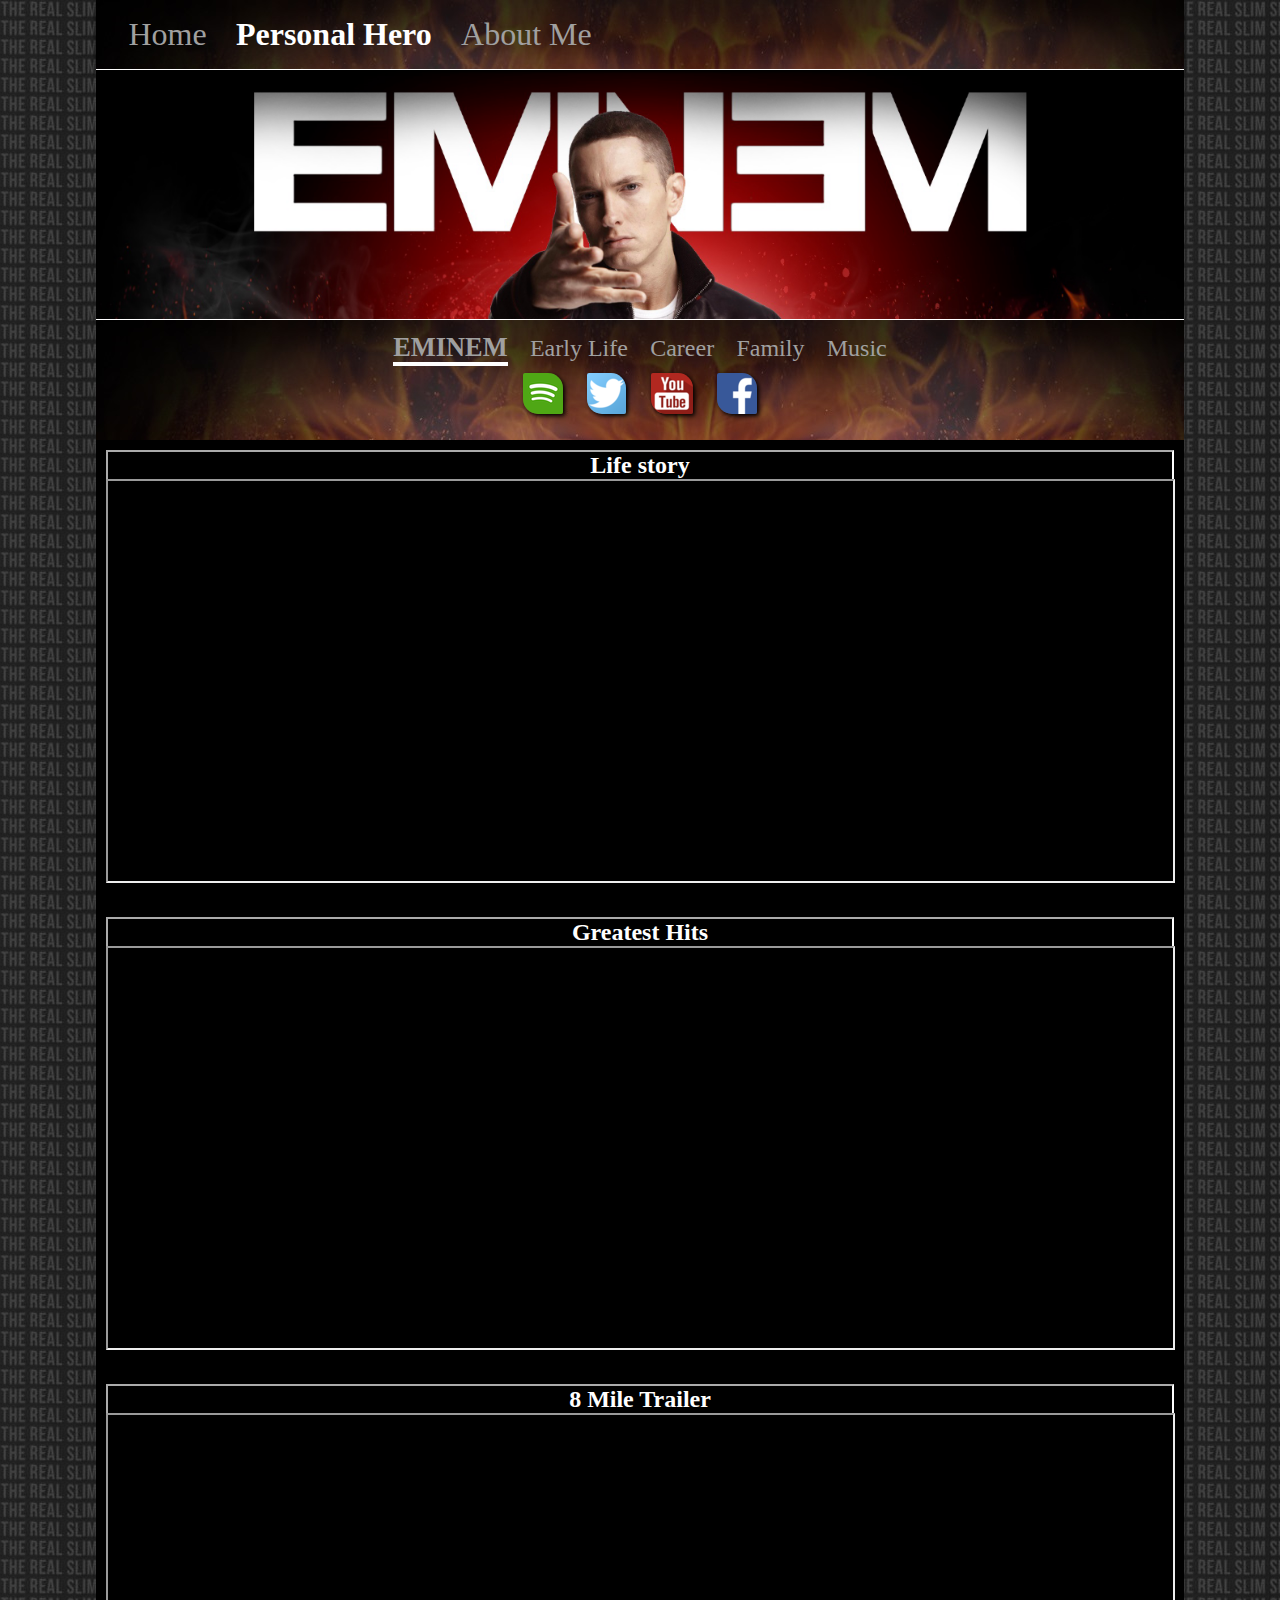
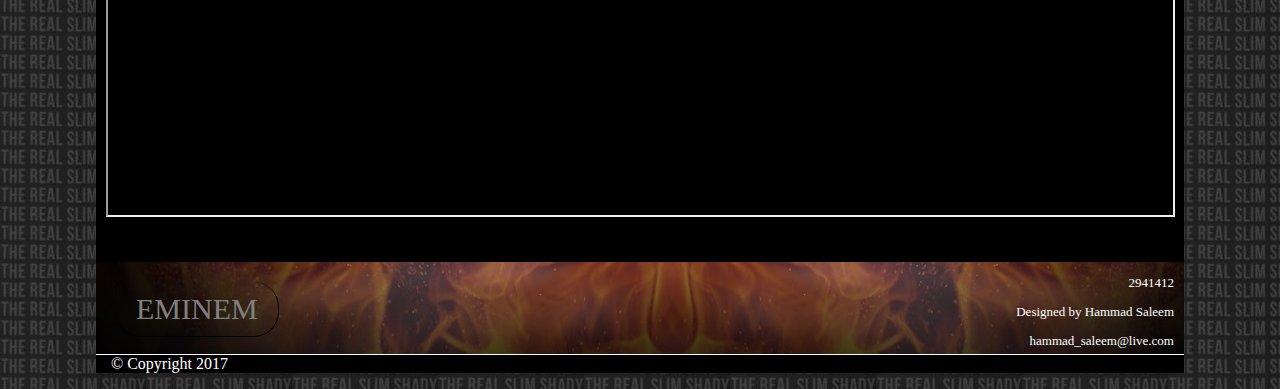
<file: personalhero.html>
<!DOCTYPE html>
<html lang="en">
<head>
	   <meta name="viewport" content="width=device-width, initial-scale=1.0">
	<meta charset="utf-8">
	<title>Personal Hero by Hammad Saleem 2941412</title>
	<link href="style.css" rel="stylesheet">
</head>
<body>
	<div class="page">
		<div class="bar1">
		<header>
			<nav>
				<ul>
					<li>
						<a href="index.html">Home</a> <a class="active" href="personalhero.html">Personal Hero</a> <a href="aboutme.html">About Me</a>
					</li>
				</ul>
			</nav>
		</header><img alt="Eminem Image" src="images/eminembar2.png"></div>
		<div class="bar2">
			<nav>
				<ul>
					<li>
						<a class="active" href="personalhero.html" id="eminem">EMINEM</a> <a href="earlylife.html">Early Life</a> <a href="career.html">Career</a> <a href="family.html">Family</a> <a href="music.html">Music</a>
					</li>
					<li style="list-style: none; display: inline">
						<div class="icon">
							<a href="https://play.spotify.com/artist/7dGJo4pcD2V6oG8kP0tJRR" target="_blank"><img alt="Eminem Spotify" src="images/spotify.png"></a> <a href="https://twitter.com/eminem" target="_blank"><img alt="Eminem Twitter" src="images/twitter.png"></a> <a href="https://www.youtube.com/user/EminemVEVO" target="_blank"><img alt="Eminem Youtube" src="images/youtube.png"></a> <a href="https://www.facebook.com/eminem/" target="_blank"><img alt="Eminem Facebook" src="images/fb.png"></a>
						</div>
					</li>
				</ul>
			</nav>
		</div>
		<div class="videopage">
			<h2>Life story</h2><iframe src="http://www.youtube.com/embed/KHqGICC92d4"></iframe>
			<h2>Greatest Hits</h2><iframe src="http://www.dailymotion.com/embed/video/xdbj6f"></iframe>
			<h2>8 Mile Trailer</h2><iframe src="http://www.youtube.com/embed/axGVrfwm9L4"></iframe>
		</div>
	</div>
	<footer>
		<a class="logo" href="http://www.eminem.com/" target="_blank">EMINEM</a>
		<div class="info">
			<p>2941412</p>
			<p>Designed by Hammad Saleem</p><a href="mailto:hammad_saleem@live.com">hammad_saleem@live.com</a>
		</div>
		<p class="footer">© Copyright 2017</p>
	</footer>
</body>
</html>
</file>
<file: style.css>
body {
		background-image: url(images/small.jpg);
		width: 85%;
		margin: 0 auto;
	}
	.bar1 h1 {
		font-family: "monotype corsiva", "Times New Roman", serif;
		font-style: italic;
		text-align: center;
		padding-top: 0.9em;
		background-image: url(images/firebarpersonal.jpg);
		color: #FFF;
		font-size: 6em;
		margin: 0px;
	}
	.bar1 ul {
		background-image: url(images/firebar.jpg);
		padding: 0.5em 0 0.5em 2%;
		border-bottom: 1px solid white;
		font-family: Constantia, "Times new roman", serif;
		list-style-type: none;
		font-size: 2em;
		margin: 0px;
	}
	.bar1 nav {
		position: fixed;
		box-shadow: 0 2px 3px black;
		width: 85%;
	}
	.bar1 a {
		text-align: center;
		margin: 0px 1%;
	}
	.bar1 a:link, .bar1 a:visited {
		color: #a0a0a0;
		text-align: center;
		text-decoration: none;
	}
	.bar1 a:hover {
		color: #FFF;
		font-weight: bold;
	}
	.bar1 nav .active {
		color: #FFF;
		font-weight: bold;
	}
	.page .videopage h2 {
		border: 2px inset white;
		border-bottom: none;
		color: white;
		background-color: black;
		font-family: Tahoma, Verdana, serif;
		text-align: center;
		margin: 0;
	}
	.bar1 img {
		width: 100%;
		padding-top: 3.5em;
		float: left;
		border-bottom: 1px solid white;
	}
	.bar2 .icon {
		margin-top: 10px;
		padding: 0px;
		text-align: center;
		font-size: 1.3em;
	}
	.bar2 ul {
		list-style-type: none;
		background-image: url(images/firebar.jpg);
		margin: 0px;
		text-align: center;
		font-size: 1.5em;
		padding: 0.5em 0% 0.75em 0%;
		clear: left;
		font-family: Georgia;
	}
	.bar2 ul #eminem {
		font-size: 1.1em;
		font-family: Georgia, "Times New Roman", serif;
	}
	.bar2 a:link, a:visited {
		text-decoration: none;
		color: #a0a0a0;
	}
	.bar2 a:hover, .bar2 .active {
		color: #fff;
	}
	.bar2 .active {
		color: #fff;
		font-weight: bold;
		border-bottom: 4px solid #fff;
	}
	.bar2 a {
		margin: 0em 0.75%;
		text-align: center;
	}
	.videopage {
		background-color: black;
		padding: 10px;
	}
	.videopage iframe {
		width: 99.7%;
		height: 400px;
		margin-bottom: 30px;
	}
	.bar2 .icon img {
		box-shadow: 2px 2px 4px black;
		border-top-right-radius: 15px;
		border-top-left-radius: 2px;
		border-bottom-right-radius: 2px;
		border-bottom-left-radius: 15px;
	}
	.bar2 nav {
		border-top: 1px solid white;
	}
	.main {
		overflow: auto;
		padding: 2%;
		background-color: #E7DFDD;
		border-top: 2px solid #472d18;
		border-left: 2px solid #472d18;
		border-right: 2px solid #472d18;
	}
	.main h3 {
		margin: 2em auto;
		width: 295px;
		padding: 2%;
		border: 1px solid #444444;
		box-shadow: 6px 6px 5px black;
		font-style: italic;
		font-family: verdana, "times new roman", serif;
		border-top-right-radius: 30px;
		border-top-left-radius: 2px;
		border-bottom-right-radius: 2px;
		border-bottom-left-radius: 30px;
		text-align: center;
		color: white;
		background-image: url(images/heading.jpg);
		clear: both;
	}
	.main .image img {
		border: 1px solid #472d18;
		border-top-right-radius: 15px;
		border-top-left-radius: 15px;
		border-bottom-right-radius: 15px;
		border-bottom-left-radius: 15px;
		float: right;
		margin: 1% 1em;
	}
	.main address {
		margin: 10px;
	}
	.main .quote {
		clear: both;
		font-size: 14px;
		background-color: #999999;
		font-family: Helvetica, "Times new roman", serif;
		margin: 10px;
		padding: 5px;
		font-style: italic;
	}
	.main p {
		font-family: Georgia, "times new roman", serif;
		line-height: 1.5;
		margin: 10px;
		padding: 10px 0;
	}
	.main blockquote {
		font-style: italic;
		background-color: #999999;
		font-size: 14px;
		font-family: Helvetica, "Times new roman", serif;
		margin: 10px;
		padding: 5px;
	}
	.main blockquote a {
		color: white;
		text-decoration: none;
	}
	.main blockquote a:hover {
		font-style: italic;
		text-decoration: underline;
	}
	.main p a {
		text-decoration: none;
		color: blue;
		font-style: italic;
	}
	.main p a:hover {
		text-decoration: underline;
	}
	.main .video {
		text-align: center;
		margin-top: 120px;
	}
	.content figcaption {
		color: white;
	}
	.content {
		border-bottom: 1px solid white;
		padding: 25px 0;
		border-top: 1px solid white;
		background-color: black;
	}
	.content img {
		background-color: white;
		border-radius: 120px;
		width:200px;
	}
	.content figcaption {
		text-align: center;
		padding-bottom: 15px;
		padding-top: 5px;
	}
	.content .music1, .content .music2, .content .music3 {
		display: inline-block;
	}
	footer {
		background-image: url(images/footer.jpg);
		color: white;
		border-top: 1px solid black;
	}
	footer .info, footer .logo {
		display: inline-block;
	}
	footer a {
		text-decoration: none;
	}
	footer a:hover {
		box-shadow: 2px 4px 4px black;
		color: white;
		border-right: 1px solid black;
		border-bottom: 1px solid black;
	}
	footer .info a {
		color: white;
	}
	footer .info a:hover {
		box-shadow: none;
		border: none;
		text-decoration: underline;
	}
	footer .logo {
		color: grey;
		font-family: Georgia, "Times New Roman", serif;
		font-size: 30px;
		margin: 20px 10px 1px 20px;
		padding: 10px 20px;
		border-radius: 25px;
		border-right: 1px solid black;
		border-bottom: 1px solid black;
	}
	footer .info {
		color: white;
		float: right;
		margin-right: 10px;
		text-align: right;
		font-family: Verdana, "Times New Roman";
		font-size: 13px;
	}
	.footer {
		background-color: black;
		border-top: 1px solid white;
		padding-left: 15px;
		font-family: Georgia, "Times New Roman", serif;
	}
	@media screen and (max-width:1024px) {
		.main p {
			font-size: 1em;
			margin: 0em 0.75em;
		}
		.videopage iframe {
			width: 99.5%;
			height: 400px;
		}
		.main .video {
			margin-top: 50px;
		}
		.bar1 h1 {
			font-size: 5em;
		}
		.bar1 ul {
			font-size: 1.5em;
			text-align: center;
			padding: 0.5em 0;
		}
		.bar2 ul {
			font-size: 1.3em;
		}
		.bar2 img {
			padding: 0px;
			float: none;
		}
		.bar2 .active {
			font-size: 1em;
		}
		.main .image {
			margin-top: 20px;
		}
	}
	@media screen and (max-width:758px) {
		.page .videopage h2 {
			font-size: 17px;
			width: 99.5%;
		}
		.bar1 img {
			padding-top: 40px;
		}
		.videopage iframe {
			width: 99.5%;
			height: 250px;
		}
		.main h3 {
			width: 250px;
			font-size: 1.3em;
			margin: 10px auto;
			padding: 10px;
		}
		.main p, .main address {
			font-size: 1em;
			margin: 0em 1.5em;
			text-align: left;
		}
		.icon {
			padding-top: 15px;
		}
		.bar1 ul {
			font-size: 1.4em;
			text-align: center;
			padding: 0.5em 0;
		}
		.bar1 h1 {
			font-size: 4em;
		}
		.bar2 ul li a, .bar2 ul #eminem {
			font-size: 1em;
			display: block;
			padding: 0.1em;
		}
		.page .icon img {
			font-size: 0.7em;
		}
		.bar2 ul {
			background-image: url(images/bar2tablet.jpg);
		}
		.bar2 img {
			width: 1.5em;
			margin: 0px;
			padding: 0px;
			float: none;
		}
		.bar2 .active {
			font-size: 1em;
			border-bottom: none;
		}
		.main .image img {
			float: none;
			display: block;
			margin-left: auto;
			margin-right: auto;
		}
	}
	@media screen and (max-width:600px) {
		.main .video img {
			width: 100%;
		}
		footer {
			background-image: url(images/heading.jpg);
			width: 99.75%;
		}
	}
	@media screen and (max-width:520px) {
		.footer {
			padding: 0;
		}
		.page .videopage h2 {
			font-size: 15px;
			width: 99%;
		}
		footer .info, footer .logo, footer .footer {
			display: block;
			text-align: center;
			float: none;
		}
		footer a:hover {
			box-shadow: none;
			border: none;
		}
		footer .logo {
			border: none;
			padding: 0;
		}
	}
	@media screen and (max-width:420px) {
		body {
			width: 95%;
		}
		.page .videopage h2 {
			font-size: 13px;
			width: 99%;
		}
		.videopage iframe {
			width: 99%;
			height: 150px;
		}
		.content {
			margin: 0 auto;
		}
		.bar1 ul {
			background-image: url(images/firebarsmall.jpg);
		}
		.bar1 img {
			padding-top: 28px;
		}
		.bar1 {
			font-size: 0.91em;
		}
		.bar1 h1 {
			padding-top: 12%;
			font-size: 2.25em;
		}
		.main h3 {
			margin: 20px auto;
			width: 85%;
			font-size: 0.9em;
			text-align: center;
		}
		.main {
			padding: 1%;
		}
		.main blockquote {
			font-size: 0.9em;
		}
		.main .quote {
			font-size: 0.9em;
		}
		.main p, .main address {
			font-size: 0.9em;
			margin: 0em 0.75em;
			padding: 2%;
			padding-top: 10px;
			text-align: center;
		}
		.bar1 ul {
			font-size: 0.97em;
			text-align: center;
			padding: 0.5em 0px;
		}
		.bar1 nav {
			width: 95%;
		}
		.bar2 .active {
			font-size: 0.8em;
			border-bottom: none;
		}
		.bar2 ul li a, .bar2 ul #eminem {
			font-size: 0.8em;
			display: block;
			padding: 0.1em;
		}
		.bar2 ul {
			background-image: url(images/bar2tablet.jpg);
		}
		.bar2 .icon img {
			width: 0.7em;
			font-size: 1.2em;
			border-top-right-radius: 8px;
			border-top-left-radius: 1px;
			border-bottom-right-radius: 1px;
			border-bottom-left-radius: 8px;
		}
	}
</file>
